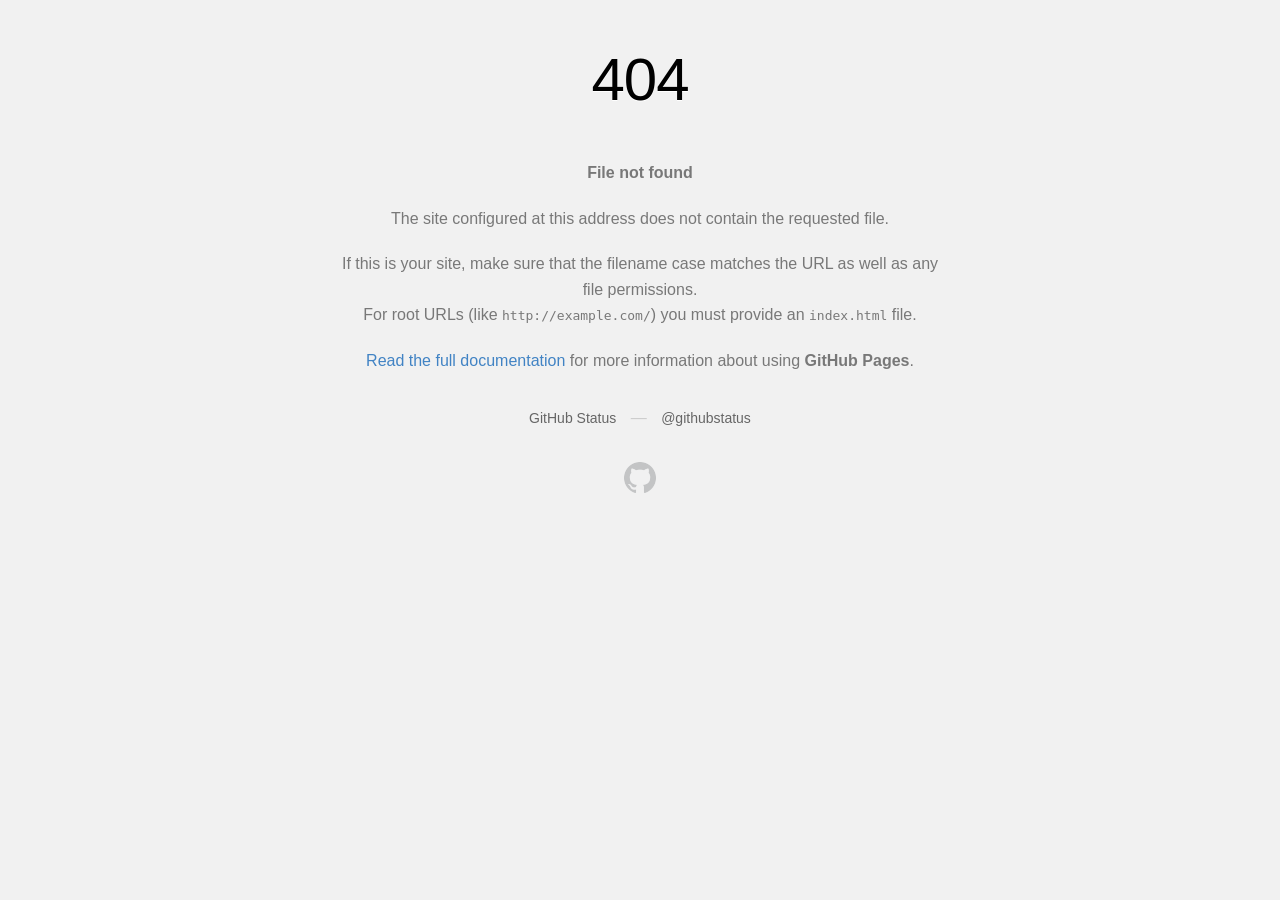
<file: img/map-image.html>
<!DOCTYPE html>
<html>
  <head>
    <meta http-equiv="Content-type" content="text/html; charset=utf-8">
    <meta http-equiv="Content-Security-Policy" content="default-src 'none'; style-src 'unsafe-inline'; img-src data:; connect-src 'self'">
    <title>Page not found &middot; GitHub Pages</title>
    <style type="text/css" media="screen">
      body {
        background-color: #f1f1f1;
        margin: 0;
        font-family: "Helvetica Neue", Helvetica, Arial, sans-serif;
      }

      .container { margin: 50px auto 40px auto; width: 600px; text-align: center; }

      a { color: #4183c4; text-decoration: none; }
      a:hover { text-decoration: underline; }

      h1 { width: 800px; position:relative; left: -100px; letter-spacing: -1px; line-height: 60px; font-size: 60px; font-weight: 100; margin: 0px 0 50px 0; text-shadow: 0 1px 0 #fff; }
      p { color: rgba(0, 0, 0, 0.5); margin: 20px 0; line-height: 1.6; }

      ul { list-style: none; margin: 25px 0; padding: 0; }
      li { display: table-cell; font-weight: bold; width: 1%; }

      .logo { display: inline-block; margin-top: 35px; }
      .logo-img-2x { display: none; }
      @media
      only screen and (-webkit-min-device-pixel-ratio: 2),
      only screen and (   min--moz-device-pixel-ratio: 2),
      only screen and (     -o-min-device-pixel-ratio: 2/1),
      only screen and (        min-device-pixel-ratio: 2),
      only screen and (                min-resolution: 192dpi),
      only screen and (                min-resolution: 2dppx) {
        .logo-img-1x { display: none; }
        .logo-img-2x { display: inline-block; }
      }

      #suggestions {
        margin-top: 35px;
        color: #ccc;
      }
      #suggestions a {
        color: #666666;
        font-weight: 200;
        font-size: 14px;
        margin: 0 10px;
      }

    </style>
  </head>
  <body>

    <div class="container">

      <h1>404</h1>
      <p><strong>File not found</strong></p>

      <p>
        The site configured at this address does not
        contain the requested file.
      </p>

      <p>
        If this is your site, make sure that the filename case matches the URL
        as well as any file permissions.<br>
        For root URLs (like <code>http://example.com/</code>) you must provide an
        <code>index.html</code> file.
      </p>

      <p>
        <a href="https://help.github.com/pages/">Read the full documentation</a>
        for more information about using <strong>GitHub Pages</strong>.
      </p>

      <div id="suggestions">
        <a href="https://githubstatus.com">GitHub Status</a> &mdash;
        <a href="https://twitter.com/githubstatus">@githubstatus</a>
      </div>

      <a href="/" class="logo logo-img-1x">
        <img width="32" height="32" title="" alt="" src="[data-uri]">
      </a>

      <a href="/" class="logo logo-img-2x">
        <img width="32" height="32" title="" alt="" src="[data-uri]">
      </a>
    </div>
  </body>
</html>
</file>
